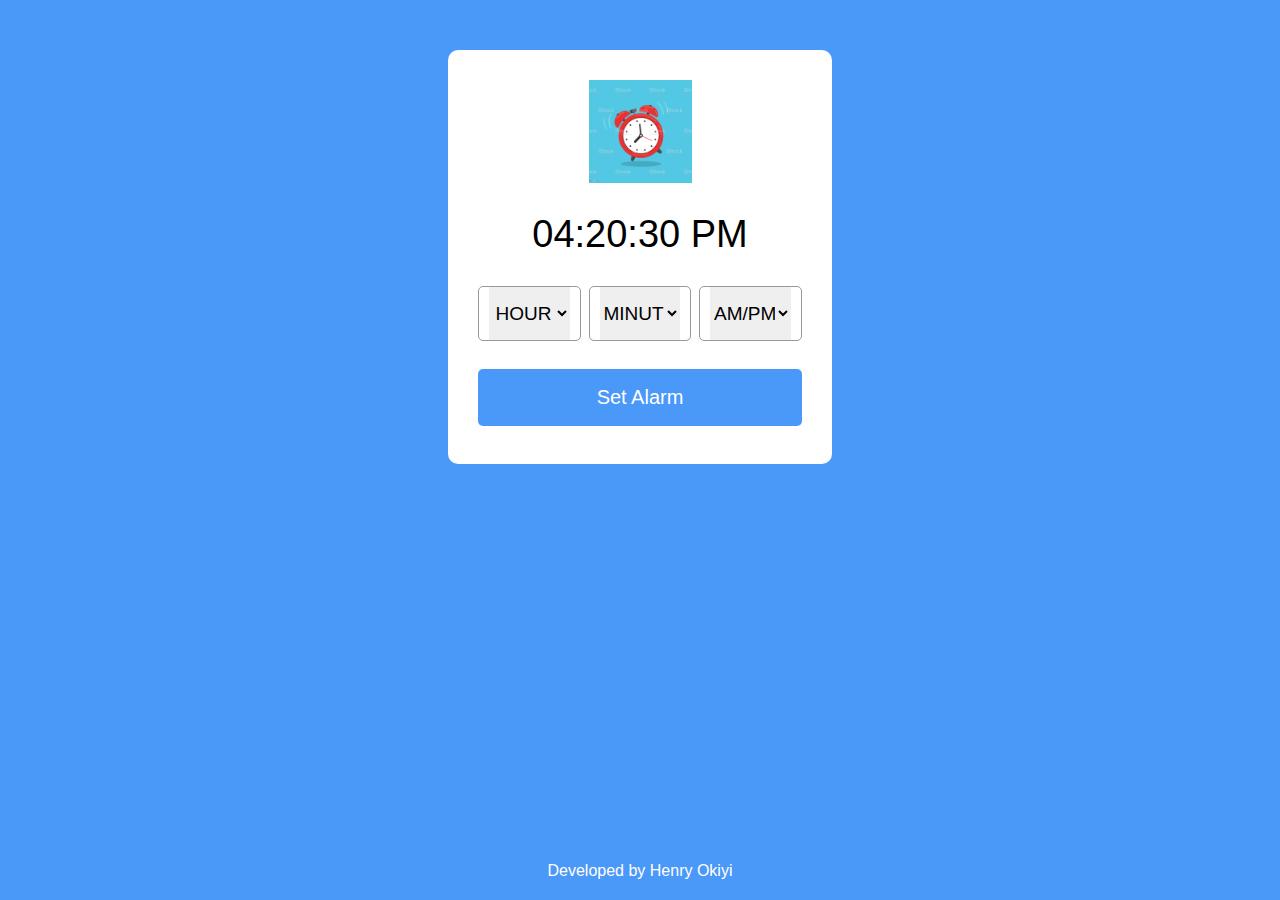
<file: index.html>
<!DOCTYPE html>
<html lang="en">
<head>
    <meta charset="UTF-8">
    <meta http-equiv="X-UA-Compatible" content="IE=edge">
    <meta name="viewport" content="width=device-width, initial-scale=1.0">
    <title>alarm clock</title>
    <link rel="icon" href="./files/alarm_clock.jpg" type="image/x-icon">
    <link rel="stylesheet" href="style.css">
</head>
<body>
    <div class="wrapper">
        <img src="./files/alarm_clock.jpg" alt="clock">
        <h1 class="write">04:20:30 PM</h1>
        <div class="content">
            <div class="column">
                <select>
                    <option value="HOUR" selected hidden>HOUR</option>
                    <!-- <option value="HOUR">01</option>
                    <option value="HOUR">02</option>
                    <option value="HOUR">03</option> -->
                </select>
            </div>
            <div class="column">
                <select>
                    <option value="MINUTE" selected hidden>MINUTE</option>
                    <!-- <option value="HOUR">01</option>
                    <option value="HOUR">02</option>
                    <option value="HOUR">03</option> -->
                </select>
            </div>
            <div class="column">
                <select>
                    <option value="AM/PM" selected hidden>AM/PM</option>
                    <!-- <option value="AM">AM</option>
                    <option value="PM">PM</option> -->
                </select>
            </div>
        </div>
        <button id="setAlarm">Set Alarm</button>
    </div>
    <div style="position: absolute; bottom: 20px; color: white;">Developed by <a href="https://www.linkedin.com/in/henry-okiyi-0246b6299/" target="_blank" rel="noopener noreferrer">Henry Okiyi</a></div>


    <script src="script.js"></script>
</body>
</html>
</file>
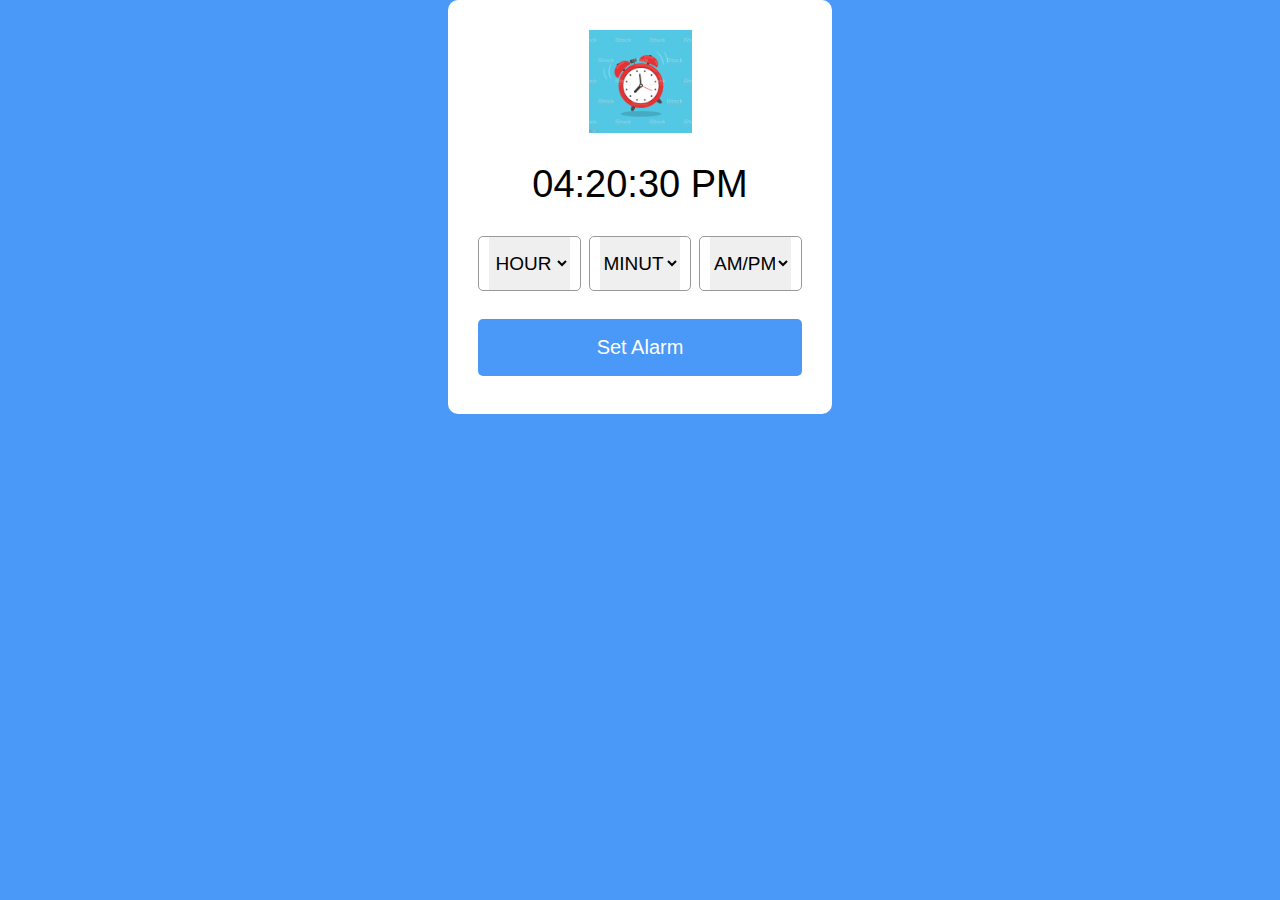
<file: alarm.html>
<!DOCTYPE html>
<html lang="en">
<head>
    <meta charset="UTF-8">
    <meta http-equiv="X-UA-Compatible" content="IE=edge">
    <meta name="viewport" content="width=device-width, initial-scale=1.0">
    <title>alarm clock</title>
    <link rel="stylesheet" href="alarm.css">
</head>
<body>
    <div class="wrapper">
        <img src="./files/alarm_clock.jpg" alt="clock">
        <h1 class="write">04:20:30 PM</h1>
        <div class="content">
            <div class="column">
                <select>
                    <option value="HOUR" selected hidden>HOUR</option>
                    <!-- <option value="HOUR">01</option>
                    <option value="HOUR">02</option>
                    <option value="HOUR">03</option> -->
                </select>
            </div>
            <div class="column">
                <select>
                    <option value="MINUTE" selected hidden>MINUTE</option>
                    <!-- <option value="HOUR">01</option>
                    <option value="HOUR">02</option>
                    <option value="HOUR">03</option> -->
                </select>
            </div>
            <div class="column">
                <select>
                    <option value="AM/PM" selected hidden>AM/PM</option>
                    <!-- <option value="AM">AM</option>
                    <option value="PM">PM</option> -->
                </select>
            </div>
        </div>
        <button id="setAlarm">Set Alarm</button>
    </div>


    <script src="alarm.js"></script>
</body>
</html>
</file>
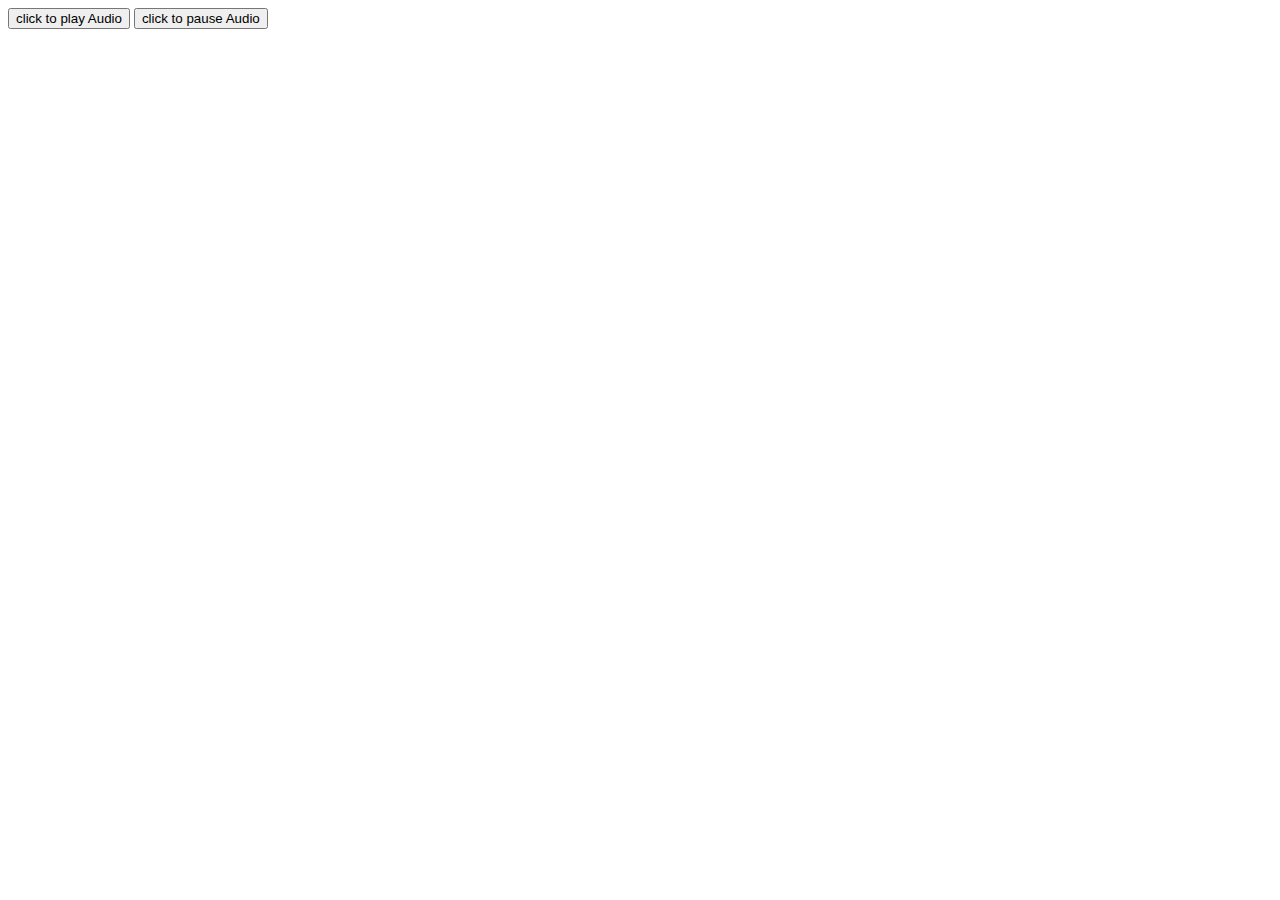
<file: practice/practice.html>
<!DOCTYPE html>
<html lang="en">
<head>
    <meta charset="UTF-8">
    <meta http-equiv="X-UA-Compatible" content="IE=edge">
    <meta name="viewport" content="width=device-width, initial-scale=1.0">
    <title>Document</title>
</head>
<body>
    <button id="btn1">click to play Audio</button>
    <button id="btn2">click to pause Audio</button>
    <script>
        const btn1 = document.querySelector("#btn1");
        const btn2 = document.querySelector("#btn2");
        const music = new Audio("../files/fantasy.mp3")


        btn1.addEventListener("click", () => {
            console.log(music.target);
            music.play()
        })
        btn2.addEventListener("click", () => {
            console.log(music);
            music.pause()
        })
    </script>
    
</body>
</html>
</file>
<file: style.css>
*{
    margin: 0;
    padding: 0;
    box-sizing: border-box;
    font-family: sans-serif;
}
body, .wrapper, .content{
    display: flex;
    align-items: center;
    justify-content: center;
}
body{
    /* min-width: 100vh; */
    background-color: #4a98f7;
}
.wrapper{
    /* width: 440px; */
    width: 30vw;
    background-color: white;
    border-radius: 10px;
    flex-direction: column;
    padding: 30px 30px 38px;
    margin-top: 50px;
}
.wrapper img{
    max-width: 103px;
}
.wrapper h1{
    font-size: 38px;
    font-weight: 500;
    margin: 30px 0;
}
.wrapper .content{
    width: 100%;
    justify-content: space-between;
}
.wrapper .content.disable{
    opacity: 0.6;
    pointer-events: none;
}
.content .column{
    border-radius: 5px;
    padding: 0 10px;
    border: 1px solid #999;
    width: calc(100% / 3 - 5px);
}
.column select{
    outline: none;
    border: none;
    height: 53px;
    width: 100%;
    font-size: 19px;
    text-align: center;
}
.wrapper button{
    width: 100%;
    outline: none;
    border: none;
    margin-top: 28px;
    font-size: 20px;
    padding: 17px 0;
    border-radius: 5px;
    background: #4a98f7;
    color: #fff;
    cursor: pointer;
}
#setAlarm:hover{
    transition: .5s;
    background-color: deepskyblue;
}
select{
    cursor: pointer;
}

a{
    color: white;
    text-decoration: none;
    display: inline-block;
    transition: .3s;
}

a:hover{
    color: rgb(228, 228, 228);
    transform: translateY(-5px);
}






@media (max-width: 1115px) {
    .wrapper{
        width: 40vw;
        position: absolute;
        top: 10vh;
    }
}
@media (max-width: 1045px) {
    .wrapper{
        width: 45vw;
    }
}
@media (max-width: 927px) {
    .wrapper{
        width: 50vw;
    }
}
@media (max-width: 830px) {
    .wrapper{
        width: 60vw;
    }
}
@media (max-width: 710px) {
    .wrapper{
        width: 65vw;
    }
}
@media (max-width: 650px) {
    .wrapper{
        width: 70vw;
    }
}
@media (max-width: 598px) {
    .wrapper{
        width: 75vw;
    }
    
}
@media (max-width: 555px) {
    .wrapper{
        width: 80vw;
    }
    
}
@media (max-width: 526px) {
    .wrapper{
        width: 85vw;
    }
    
}
@media (max-width: 492px) {
    .wrapper{
        width: 95vw;
    }
    
}
@media (max-width: 416px) {
    .wrapper{
        width: 90vw;
    }
    .column select{
        font-size: 10px;
    }
    .wrapper h1{
        font-size: 30px;
    }
    
}
</file>
<file: alarm.css>
*{
    margin: 0;
    padding: 0;
    box-sizing: border-box;
    font-family: sans-serif;
}
body, .wrapper, .content{
    display: flex;
    align-items: center;
    justify-content: center;
}
body{
    /* min-width: 100vh; */
    background-color: #4a98f7;
}
.wrapper{
    /* width: 440px; */
    width: 30vw;
    background-color: white;
    border-radius: 10px;
    flex-direction: column;
    padding: 30px 30px 38px;
}
.wrapper img{
    max-width: 103px;
}
.wrapper h1{
    font-size: 38px;
    font-weight: 500;
    margin: 30px 0;
}
.wrapper .content{
    width: 100%;
    justify-content: space-between;
}
.wrapper .content.disable{
    opacity: 0.6;
    pointer-events: none;
}
.content .column{
    border-radius: 5px;
    padding: 0 10px;
    border: 1px solid #999;
    width: calc(100% / 3 - 5px);
}
.column select{
    outline: none;
    border: none;
    height: 53px;
    width: 100%;
    font-size: 19px;
    text-align: center;
}
.wrapper button{
    width: 100%;
    outline: none;
    border: none;
    margin-top: 28px;
    font-size: 20px;
    padding: 17px 0;
    border-radius: 5px;
    background: #4a98f7;
    color: #fff;
    cursor: pointer;
}
#setAlarm:hover{
    transition: .5s;
    background-color: deepskyblue;
}
select{
    cursor: pointer;
}






@media (max-width: 1115px) {
    .wrapper{
        width: 40vw;
        position: absolute;
        top: 10vh;
    }
}
@media (max-width: 1045px) {
    .wrapper{
        width: 45vw;
    }
}
@media (max-width: 927px) {
    .wrapper{
        width: 50vw;
    }
}
@media (max-width: 830px) {
    .wrapper{
        width: 60vw;
    }
}
@media (max-width: 710px) {
    .wrapper{
        width: 65vw;
    }
}
@media (max-width: 650px) {
    .wrapper{
        width: 70vw;
    }
}
@media (max-width: 598px) {
    .wrapper{
        width: 75vw;
    }
    
}
@media (max-width: 555px) {
    .wrapper{
        width: 80vw;
    }
    
}
@media (max-width: 526px) {
    .wrapper{
        width: 85vw;
    }
    
}
@media (max-width: 492px) {
    .wrapper{
        width: 95vw;
    }
    
}
@media (max-width: 416px) {
    .wrapper{
        width: 90vw;
    }
    .column select{
        font-size: 10px;
    }
    .wrapper h1{
        font-size: 30px;
    }
    
}
</file>
